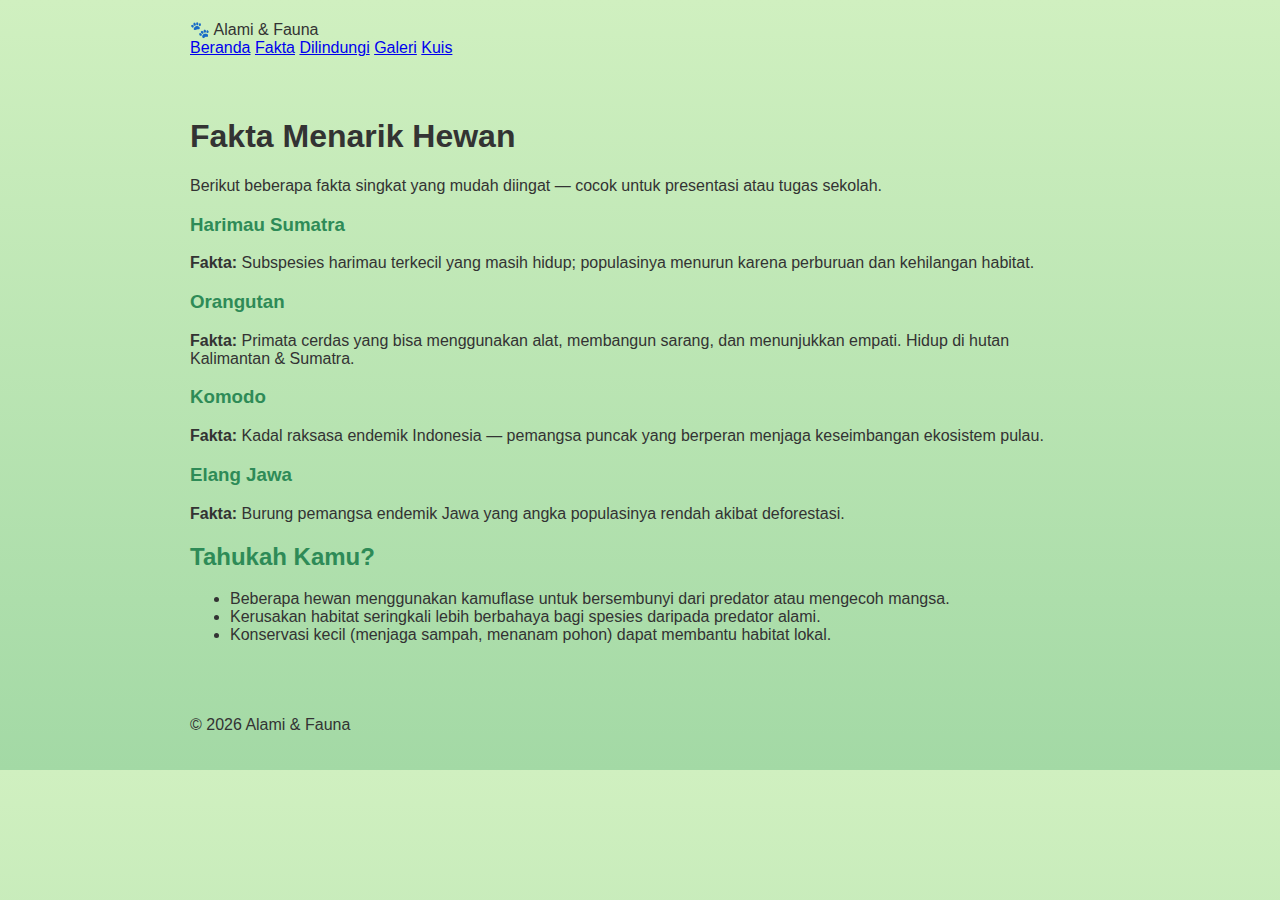
<file: fakta.html>
<!doctype html>
<html lang="id">
<head>
  <meta charset="utf-8" />
  <meta name="viewport" content="width=device-width,initial-scale=1" />
  <title>Fakta Hewan — Alami & Fauna</title>
  <link rel="stylesheet" href="style.css" />
</head>
<body>
  <header class="site-header">
    <div class="container header-inner">
      <div class="logo">🐾 Alami & Fauna</div>
      <nav class="nav">
        <a href="index.html">Beranda</a>
        <a href="fakta.html" class="active">Fakta</a>
        <a href="dilindungi.html">Dilindungi</a>
        <a href="galeri.html">Galeri</a>
        <a href="kuis.html">Kuis</a>
      </nav>
    </div>
  </header>

  <main class="container">
    <section class="page-intro">
      <h1>Fakta Menarik Hewan</h1>
      <p>Berikut beberapa fakta singkat yang mudah diingat — cocok untuk presentasi atau tugas sekolah.</p>
    </section>

    <section class="facts-list">
      <article class="fact">
        <h3>Harimau Sumatra</h3>
        <p><strong>Fakta:</strong> Subspesies harimau terkecil yang masih hidup; populasinya menurun karena perburuan dan kehilangan habitat.</p>
      </article>

      <article class="fact">
        <h3>Orangutan</h3>
        <p><strong>Fakta:</strong> Primata cerdas yang bisa menggunakan alat, membangun sarang, dan menunjukkan empati. Hidup di hutan Kalimantan & Sumatra.</p>
      </article>

      <article class="fact">
        <h3>Komodo</h3>
        <p><strong>Fakta:</strong> Kadal raksasa endemik Indonesia — pemangsa puncak yang berperan menjaga keseimbangan ekosistem pulau.</p>
      </article>

      <article class="fact">
        <h3>Elang Jawa</h3>
        <p><strong>Fakta:</strong> Burung pemangsa endemik Jawa yang angka populasinya rendah akibat deforestasi.</p>
      </article>
    </section>

    <section class="did-you-know">
      <h2>Tahukah Kamu?</h2>
      <ul>
        <li>Beberapa hewan menggunakan kamuflase untuk bersembunyi dari predator atau mengecoh mangsa.</li>
        <li>Kerusakan habitat seringkali lebih berbahaya bagi spesies daripada predator alami.</li>
        <li>Konservasi kecil (menjaga sampah, menanam pohon) dapat membantu habitat lokal.</li>
      </ul>
    </section>
  </main>

  <footer class="site-footer">
    <div class="container">
      <p>© <span id="year2"></span> Alami & Fauna</p>
    </div>
  </footer>
  <script>document.getElementById('year2').textContent = new Date().getFullYear();</script>
</body>
</html>
</file>
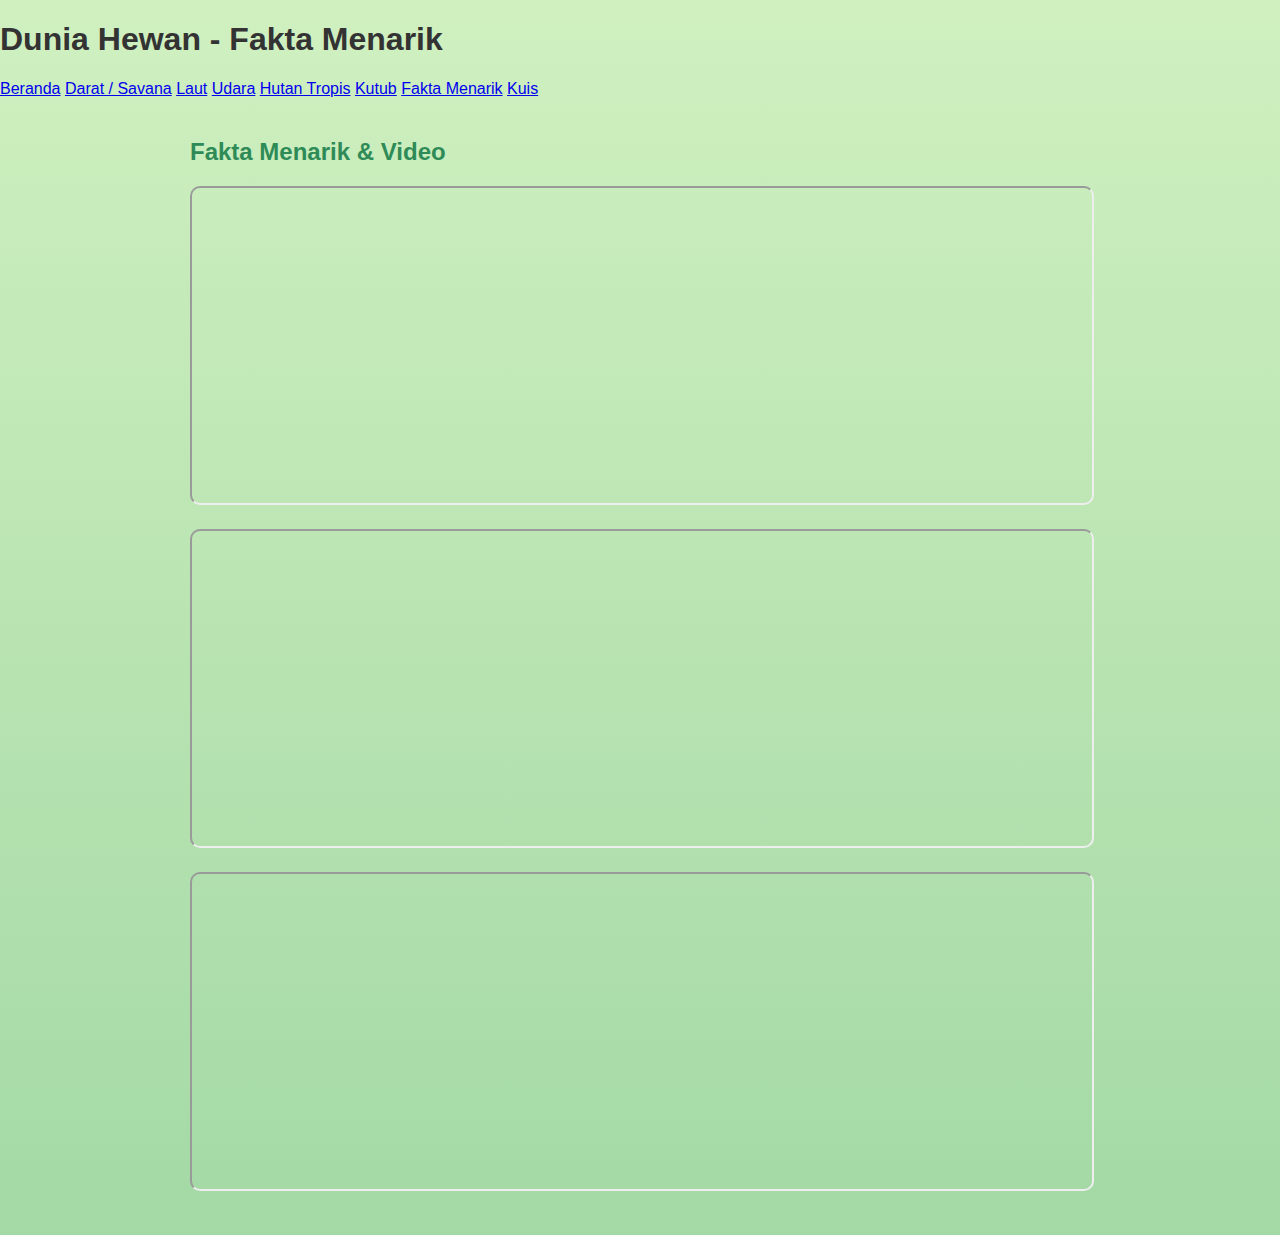
<file: faktamenarik.html>
<!DOCTYPE html>
<html lang="id">
<head>
<meta charset="UTF-8">
<meta name="viewport" content="width=device-width, initial-scale=1.0">
<title>Fakta Menarik - Dunia Hewan</title>
<link rel="stylesheet" href="style.css">
</head>
<body>
<header>
<h1>Dunia Hewan - Fakta Menarik</h1>
<nav>
<a href="index.html">Beranda</a>
<a href="darathutan.html">Darat / Savana</a>
<a href="laut.html">Laut</a>
<a href="udara.html">Udara</a>
<a href="hutantropis.html">Hutan Tropis</a>
<a href="kutub.html">Kutub</a>
<a href="faktamenarik.html">Fakta Menarik</a>
<a href="kuis.html">Kuis</a>
</nav>
</header>
<section class="container">
<h2>Fakta Menarik & Video</h2>
<iframe src="https://www.youtube.com/embed/zzUZJEj1Ry0" allowfullscreen></iframe>
<iframe src="https://www.youtube.com/embed/Z7Q5ZZEAFTM" allowfullscreen></iframe>
<iframe src="https://www.youtube.com/embed/9aVPIqwerOs" allowfullscreen></iframe>
</section>
</body>
</html>
</file>
<file: style.css>
body {
    margin: 0;
    font-family: 'Segoe UI', Tahoma, Geneva, Verdana, sans-serif;
    background: linear-gradient(to bottom, #d0f0c0, #a3d9a5);
    color: #333;
}
nav a:hover {
    text-decoration: underline;
}
.container {
    padding: 20px;
    max-width: 900px;
    margin: auto;
}
.hewan {
    margin-bottom: 40px;
    padding: 15px;
    background-color: rgba(255,255,255,0.8);
    border-radius: 10px;
    box-shadow: 0 4px 6px rgba(0,0,0,0.1);
}
.hewan img {
    width: 100%;
    border-radius: 10px;
}
h2, h3 {
    color: #2e8b57;
}
.quiz {
    padding: 20px;
    background-color: rgba(255,255,255,0.9);
    border-radius: 10px;
}
.quiz button {
    display: block;
    margin: 10px 0;
    padding: 10px 15px;
    font-size: 16px;
    background-color: #2e8b57;
    color: white;
    border: none;
    border-radius: 5px;
    cursor: pointer;
}
.quiz button:hover {
    background-color: #246b45;
}
iframe {
    width: 100%;
    height: 315px;
    margin-bottom: 20px;
    border-radius: 10px;
}
</file>
